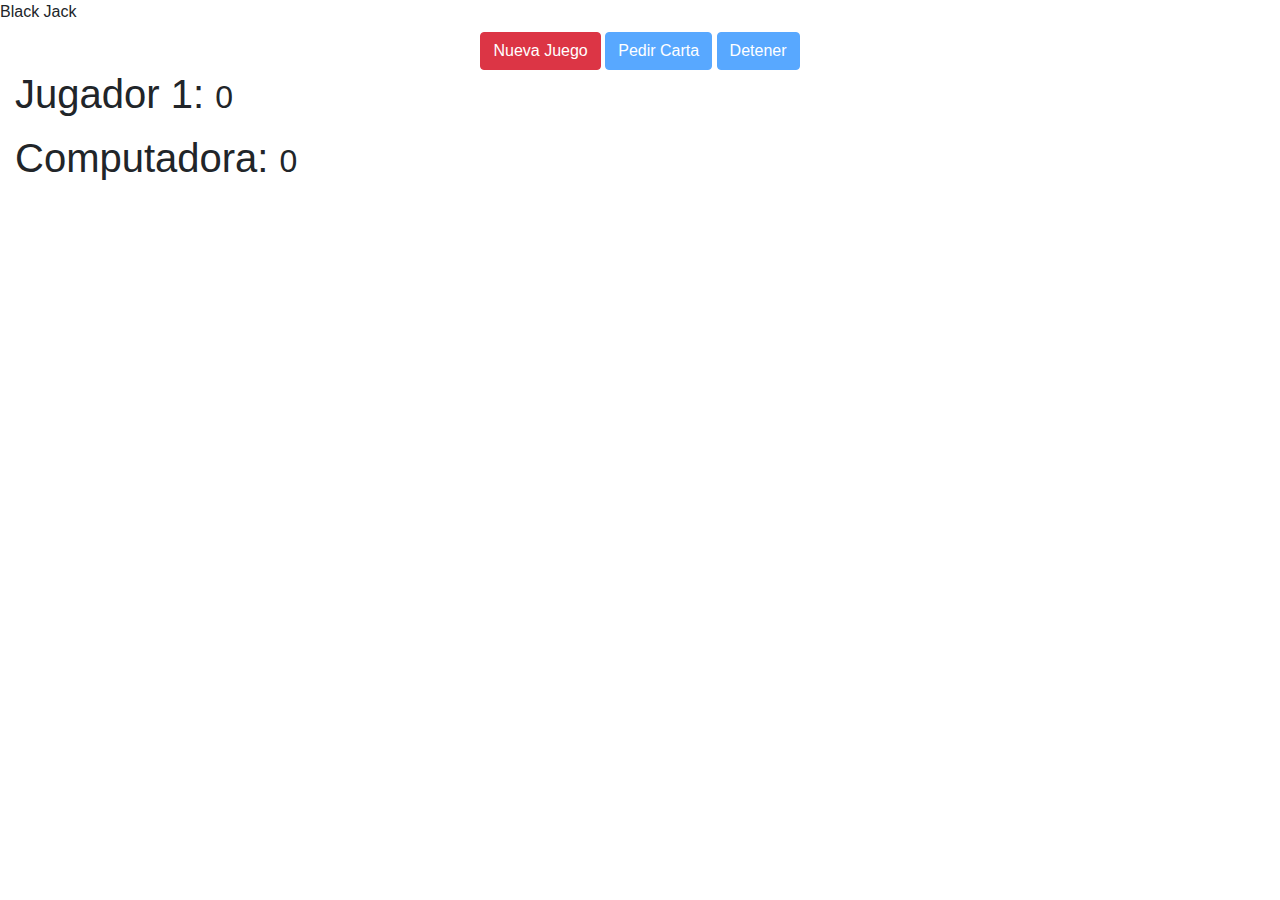
<file: index.html>
<!doctype html>
<html lang="en">

<head>
  <meta charset="UTF-8" />
  <link rel="icon" type="image/svg+xml" href="/vite.svg" />
  <meta name="viewport" content="width=device-width, initial-scale=1.0" />
  <title>Black Jack - Vite</title>
  <link rel="stylesheet" href="https://cdn.jsdelivr.net/npm/bootstrap@4.4.1/dist/css/bootstrap.min.css"
    integrity="sha384-Vkoo8x4CGsO3+Hhxv8T/Q5PaXtkKtu6ug5TOeNV6gBiFeWPGFN9MuhOf23Q9Ifjh" crossorigin="anonymous">
</head>

<body>
  <header class="titulo">Black Jack</header>

  <div class="row mt-2">
    <div id="divBotones" class="col text-center">
      <button id="btnNuevo" class="btn btn-danger">Nueva Juego</button>
      <button id="btnPedir" disabled="disabled" class="btn btn-primary">Pedir Carta</button>
      <button id="btnDetener" disabled="disabled" class="btn btn-primary">Detener</button>
    </div>
  </div>

  <div class="row container">
    <div class="col">
      <h1>Jugador 1: <small>0</small></h1>
      <div id="jugador-cartas" class="divCartas"></div>

    </div>
  </div>

  <div class="row container mt-2">
    <div class="col">
      <h1>Computadora: <small>0</small></h1>
      <div id="computadora-cartas" class="divCartas"></div>

    </div>
  </div>
  <div id="app"></div>
  <script type="module" src="/main.js"></script>
</body>

</html>
</file>
